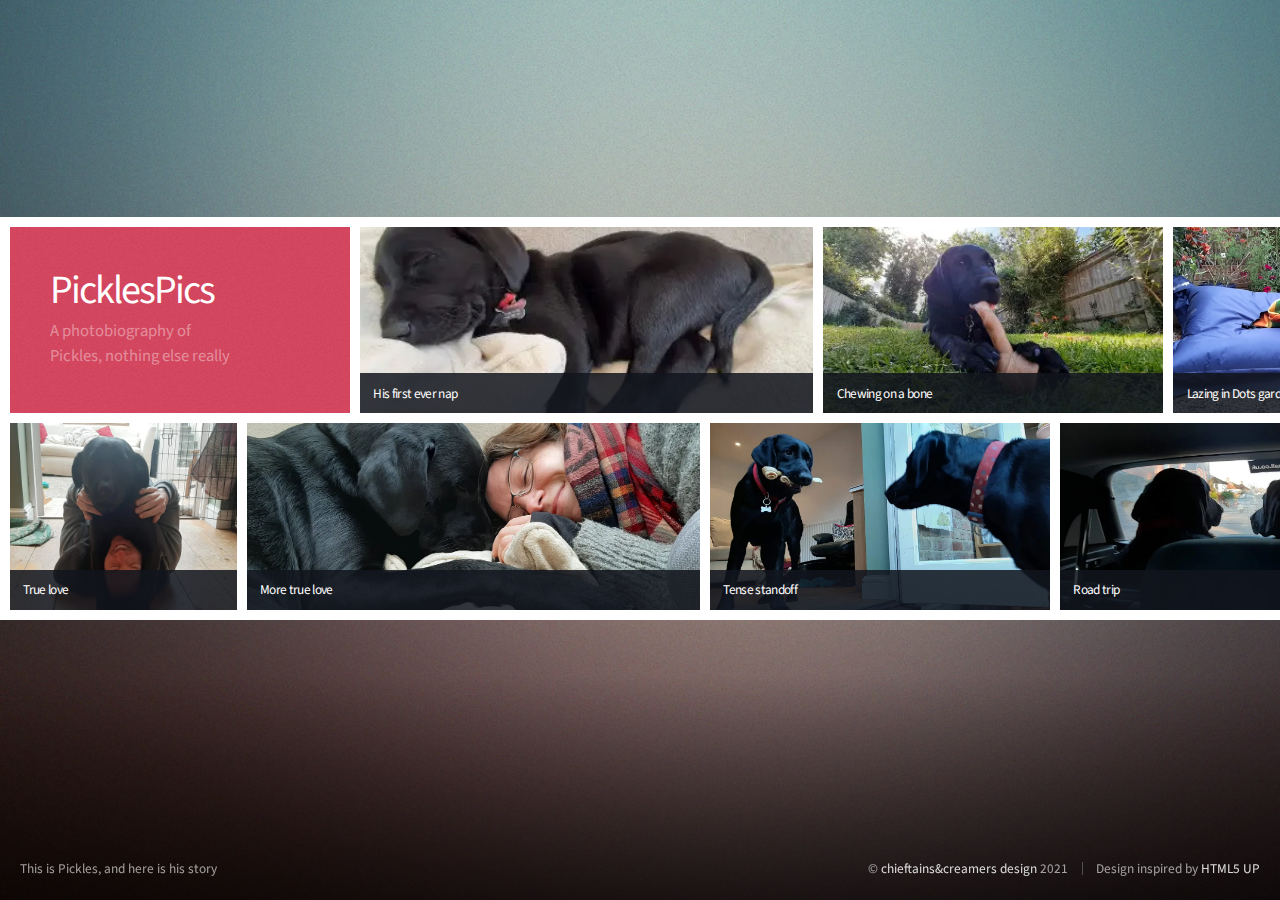
<file: index.html>
<!DOCTYPE HTML>
<!--
	Parallelism by HTML5 UP
	html5up.net | @ajlkn
	Free for personal and commercial use under the CCA 3.0 license (html5up.net/license)
-->
<html>
	<head>
		<title>PicklesPics</title>
		<meta charset="utf-8" />
		<meta name="viewport" content="width=device-width, initial-scale=1, user-scalable=no" />
		<link rel="stylesheet" href="assets/css/main.css" />
		<noscript><link rel="stylesheet" href="assets/css/noscript.css" /></noscript>
	</head>
	<body class="is-preload">

		<!-- Wrapper -->
			<div id="wrapper">

				<!-- Main -->
					<section id="main">

						<!-- Items -->
							<div class="items">

								<div class="item intro span-2">
									<h1>PicklesPics</h1>
									<p>A photobiography of<br />
									Pickles, nothing else really</p>
								</div>

								<article class="item thumb span-3">
									<h2>His first ever nap</h2>
									<a href="images/fulls/01.webp" class="image"><img src="images/thumbs/01.webp" alt=""></a>
								</article>

								<article class="item thumb span-2">
									<h2>Chewing on a bone</h2>
									<a href="images/fulls/02.webp" class="image"><img src="images/thumbs/02.webp" alt=""></a>
								</article>

								<article class="item thumb span-1">
									<h2>Lazing in Dots garden</h2>
									<a href="images/fulls/03.webp" class="image"><img src="images/thumbs/03.webp" alt=""></a>
								</article>

								<article class="item thumb span-1">
									<h2>Enter Poppet</h2>
									<a href="images/fulls/04.webp" class="image"><img src="images/thumbs/04.webp" alt=""></a>
								</article>

								<article class="item thumb span-2">
									<h2>Bonding</h2>
									<a href="images/fulls/05.webp" class="image"><img src="images/thumbs/05.webp" alt=""></a>
								</article>

								<article class="item thumb span-1">
									<h2>Soaking up the rays</h2>
									<a href="images/fulls/06.webp" class="image"><img src="images/thumbs/06.webp" alt=""></a>
								</article>

								<article class="item thumb span-2">
									<h2>Standing proud</h2>
									<a href="images/fulls/09.webp" class="image"><img src="images/thumbs/09.webp" alt=""></a>
								</article>

								<article class="item thumb span-1">
									<h2>Early morning park stroll</h2>
									<a href="images/fulls/08.webp" class="image"><img src="images/thumbs/08.webp" alt=""></a>
								</article>

								<article class="item thumb span-2">
									<h2>Lying with Lion</h2>
									<a href="images/fulls/10.webp" class="image"><img src="images/thumbs/10.webp" alt=""></a>
								</article>								

								<article class="item thumb span-2">
									<h2>Afternoon snack</h2>
									<a href="images/fulls/11.webp" class="image"><img src="images/thumbs/11.webp" alt=""></a>
								</article>

								<article class="item thumb span-2">
									<h2>Gazing into each others eyes</h2>
									<a href="images/fulls/12.webp" class="image"><img src="images/thumbs/12.webp" alt=""></a>
								</article>

							</div>

						<!-- Items -->
							<div class="items">
								<article class="item thumb span-1"><h2>True love</h2><a href="images/fulls/13.webp" class="image"><img src="images/thumbs/13.webp" alt=""></a></article>
								<article class="item thumb span-3"><h2>More true love</h2><a href="images/fulls/14.webp" class="image"><img src="images/thumbs/14.webp" alt=""></a></article>
								<article class="item thumb span-2"><h2>Tense standoff</h2><a href="images/fulls/15.webp" class="image"><img src="images/thumbs/15.webp" alt=""></a></article>
								<article class="item thumb span-2"><h2>Road trip</h2><a href="images/fulls/16.webp" class="image"><img src="images/thumbs/16.webp" alt=""></a></article>
								<article class="item thumb span-2"><h2>Well earned rest</h2><a href="images/fulls/17.webp" class="image"><img src="images/thumbs/17.webp" alt=""></a></article>
								<article class="item thumb span-2"><h2>Off on an adventure</h2><a href="images/fulls/18.webp" class="image"><img src="images/thumbs/18.webp" alt=""></a></article>
								<article class="item thumb span-1"><h2>On top of the world</h2><a href="images/fulls/19.webp" class="image"><img src="images/thumbs/19.webp" alt=""></a></article>
								<article class="item thumb span-1"><h2>Helping in the kitchen</h2><a href="images/fulls/20.webp" class="image"><img src="images/thumbs/20.webp" alt=""></a></article>
								<article class="item thumb span-2"><h2>Playing</h2><a href="images/fulls/21.webp" class="image"><img src="images/thumbs/21.webp" alt=""></a></article>
								<article class="item thumb span-2"><h2>Post-op R&R</h2><a href="images/fulls/22.webp" class="image"><img src="images/thumbs/22.webp" alt=""></a></article>
								<article class="item thumb span-1"><h2>Gazing longingly at chocolate ducks</h2><a href="images/fulls/23.webp" class="image"><img src="images/thumbs/23.webp" alt=""></a></article>
								<article class="item thumb span-2"><h2>Pickles, Poppet and Hector</h2><a href="images/fulls/24.webp" class="image"><img src="images/thumbs/24.webp" alt=""></a></article>

							</div>

					</section>

				<!-- Footer -->
					<section id="footer">
						<section>
							<p>This is Pickles, and here is his story</p>
						</section>
						<section>
							<ul class="copyright">
								<li>&copy; <a href="mailto:markdferrari@gmail.com">chieftains&creamers design</a> 2021</li><li>Design inspired by <a href="http://html5up.net">HTML5 UP</a></li>
							</ul>
						</section>
					</section>

			</div>

		<!-- Scripts -->
			<script src="assets/js/jquery.min.js"></script>
			<script src="assets/js/jquery.poptrox.min.js"></script>
			<script src="assets/js/browser.min.js"></script>
			<script src="assets/js/breakpoints.min.js"></script>
			<script src="assets/js/util.js"></script>
			<script src="assets/js/main.js"></script>

	</body>
</html>
</file>
<file: assets/css/noscript.css>
/*
	Parallelism by HTML5 UP
	html5up.net | @ajlkn
	Free for personal and commercial use under the CCA 3.0 license (html5up.net/license)
*/

/* Main */

	#main {
		opacity: 1 !important;
		overflow-x: auto !important;
	}

		#main .item.thumb img {
			opacity: 1 !important;
		}
</file>
<file: assets/css/main.css>
@import url("https://fonts.googleapis.com/css?family=Source+Sans+Pro:400,600");
@import url("fontawesome-all.min.css");

/*
	Parallelism by HTML5 UP
	html5up.net | @ajlkn
	Free for personal and commercial use under the CCA 3.0 license (html5up.net/license)
*/

html, body, div, span, applet, object,
iframe, h1, h2, h3, h4, h5, h6, p, blockquote,
pre, a, abbr, acronym, address, big, cite,
code, del, dfn, em, img, ins, kbd, q, s, samp,
small, strike, strong, sub, sup, tt, var, b,
u, i, center, dl, dt, dd, ol, ul, li, fieldset,
form, label, legend, table, caption, tbody,
tfoot, thead, tr, th, td, article, aside,
canvas, details, embed, figure, figcaption,
footer, header, hgroup, menu, nav, output, ruby,
section, summary, time, mark, audio, video {
	margin: 0;
	padding: 0;
	border: 0;
	font-size: 100%;
	font: inherit;
	vertical-align: baseline;}

article, aside, details, figcaption, figure,
footer, header, hgroup, menu, nav, section {
	display: block;}

body {
	line-height: 1;
}

ol, ul {
	list-style: none;
}

blockquote, q {
	quotes: none;
}

	blockquote:before, blockquote:after, q:before, q:after {
		content: '';
		content: none;
	}

table {
	border-collapse: collapse;
	border-spacing: 0;
}

body {
	-webkit-text-size-adjust: none;
}

mark {
	background-color: transparent;
	color: inherit;
}

input::-moz-focus-inner {
	border: 0;
	padding: 0;
}

input, select, textarea {
	-moz-appearance: none;
	-webkit-appearance: none;
	-ms-appearance: none;
	appearance: none;
}

/* Basic */

	html {
		box-sizing: border-box;
	}

	*, *:before, *:after {
		box-sizing: inherit;
	}

	body {
		background-image: url("images/overlay.png"), -moz-linear-gradient(top, rgba(0, 0, 0, 0) 75%, rgba(0, 0, 0, 0.65)), url("../../images/bg.jpg");
		background-image: url("images/overlay.png"), -webkit-linear-gradient(top, rgba(0, 0, 0, 0) 75%, rgba(0, 0, 0, 0.65)), url("../../images/bg.jpg");
		background-image: url("images/overlay.png"), -ms-linear-gradient(top, rgba(0, 0, 0, 0) 75%, rgba(0, 0, 0, 0.65)), url("../../images/bg.jpg");
		background-image: url("images/overlay.png"), linear-gradient(top, rgba(0, 0, 0, 0) 75%, rgba(0, 0, 0, 0.65)), url("../../images/bg.jpg");
		background-position: top left, bottom left, auto;
		background-size: auto, 100% 100%, cover;
		background-attachment: fixed;
		background-repeat: repeat, no-repeat, auto;
		position: relative;
		background-color: #150C07;
		line-height: 1.75em;
		overflow-x: hidden;
		overflow-y: auto;
	}

		body.is-preload *, body.is-preload *:before, body.is-preload *:after {
			-moz-animation: none !important;
			-webkit-animation: none !important;
			-ms-animation: none !important;
			animation: none !important;
			-moz-transition: none !important;
			-webkit-transition: none !important;
			-ms-transition: none !important;
			transition: none !important;
		}

		@media screen and (max-width: 1280px) {

			body {
				background-attachment: scroll;
			}

		}

		@media screen and (max-width: 736px) {

			body {
				background-attachment: scroll;
				background-size: auto, 100% 100%, 250% auto;
				background-repeat: repeat, no-repeat, no-repeat;
				background-position: top left, bottom left, 50% 0%;
			}

		}

	body, input, select, textarea {
		font-family: 'Source Sans Pro';
		font-weight: 400;
		padding: 0;
		font-size: 13pt;
		color: rgba(255, 255, 255, 0.6);
	}

		@media screen and (max-width: 1680px) {

			body, input, select, textarea {
				font-size: 11pt;
			}

		}

		@media screen and (max-width: 1280px) {

			body, input, select, textarea {
				font-size: 10pt;
			}

		}

		@media screen and (max-width: 980px) {

			body, input, select, textarea {
				font-size: 11pt;
			}

		}

	a {
		color: #fff;
		color: rgba(255, 255, 255, 0.85);
		text-decoration: none;
		-moz-transition: color 0.25s ease-in-out;
		-webkit-transition: color 0.25s ease-in-out;
		-ms-transition: color 0.25s ease-in-out;
		transition: color 0.25s ease-in-out;
	}

		a:hover {
			color: #d64760;
		}

	h1, h2, h3, h4, h5, h6 {
		font-weight: 400;
		color: #fff;
		letter-spacing: -0.05em;
	}

	strong, b {
		color: #fff;
		color: rgba(255, 255, 255, 0.85);
		font-weight: 600;
	}

/* List */

	ul.icons {
		cursor: default;
		margin: 0 0 0.5em 0;
	}

		ul.icons li {
			display: inline-block;
			font-size: 1.5em;
			margin-left: 1em;
		}

			ul.icons li span {
				display: none;
			}

			ul.icons li a {
				opacity: 0.35;
				color: #fff;
				-moz-transition: opacity 0.25s ease-in-out;
				-webkit-transition: opacity 0.25s ease-in-out;
				-ms-transition: opacity 0.25s ease-in-out;
				transition: opacity 0.25s ease-in-out;
			}

				ul.icons li a:hover {
					opacity: 1.0;
				}

			ul.icons li:first-child {
				margin-left: 0;
			}

		@media screen and (max-width: 736px) {

			ul.icons {
				margin: 0 0 2em 0;
			}

		}

/* Icons */

	.icon {
		text-decoration: none;
		position: relative;
		text-decoration: none;
	}

		.icon:before {
			-moz-osx-font-smoothing: grayscale;
			-webkit-font-smoothing: antialiased;
			display: inline-block;
			font-style: normal;
			font-variant: normal;
			text-rendering: auto;
			line-height: 1;
			text-transform: none !important;
			font-family: 'Font Awesome 5 Free';
			font-weight: 400;
		}

		.icon:before {
			line-height: inherit;
		}

		.icon > .label {
			display: none;
		}

		.icon.solid:before {
			font-weight: 900;
		}

		.icon.brands:before {
			font-family: 'Font Awesome 5 Brands';
		}

/* Wrapper */

	#wrapper {
		min-height: 100vh;
		display: -moz-flex;
		display: -webkit-flex;
		display: -ms-flex;
		display: flex;
		-moz-flex-direction: column;
		-webkit-flex-direction: column;
		-ms-flex-direction: column;
		flex-direction: column;
		-moz-justify-content: space-between;
		-webkit-justify-content: space-between;
		-ms-justify-content: space-between;
		justify-content: space-between;
		-moz-align-items: center;
		-webkit-align-items: center;
		-ms-align-items: center;
		align-items: center;
		-moz-transition: -moz-filter 0.5s ease-in-out;
		-webkit-transition: -webkit-filter 0.5s ease-in-out;
		-ms-transition: -ms-filter 0.5s ease-in-out;
		transition: filter 0.5s ease-in-out;
	}

		#wrapper:before {
			content: '';
			display: block;
		}

		body.is-poptrox-visible #wrapper {
			-moz-filter: blur(0.25em);
			-webkit-filter: blur(0.25em);
			-ms-filter: blur(0.25em);
			filter: blur(0.25em);
		}

		@media screen and (max-width: 736px) {

			#wrapper {
				min-height: 0;
			}

		}

/* Scroll Zone */

	.scrollZone {
		position: fixed;
		width: 6rem;
		height: 100vh;
		cursor: -moz-grab;
		cursor: -webkit-grab;
		cursor: -ms-grab;
		cursor: grab;
		z-index: 10001;
	}

		.scrollZone.left {
			left: 0;
		}

		.scrollZone.right {
			right: 0;
		}

		@media screen and (max-width: 736px) {

			.scrollZone {
				display: none;
			}

		}

/* Main */

	#main {
		-moz-transition: opacity 1s ease-in-out;
		-webkit-transition: opacity 1s ease-in-out;
		-ms-transition: opacity 1s ease-in-out;
		transition: opacity 1s ease-in-out;
		-moz-transition-delay: 0.5s;
		-webkit-transition-delay: 0.5s;
		-ms-transition-delay: 0.5s;
		transition-delay: 0.5s;
		position: relative;
		z-index: 1;
		width: -moz-min-content;
		width: -webkit-min-content;
		width: -ms-min-content;
		width: min-content;
		max-width: 100vw;
		overflow-x: hidden;
		-webkit-overflow-scrolling: touch;
		padding: 5px;
	}

		#main .items {
			display: -moz-flex;
			display: -webkit-flex;
			display: -ms-flex;
			display: flex;
		}

			#main .items > :last-child {
				border-right: solid 10px #ffffff;
			}

		#main .item {
			-moz-flex-grow: 0;
			-webkit-flex-grow: 0;
			-ms-flex-grow: 0;
			flex-grow: 0;
			-moz-flex-shrink: 0;
			-webkit-flex-shrink: 0;
			-ms-flex-shrink: 0;
			flex-shrink: 0;
			margin: 5px;
			height: 16em;
			box-shadow: 0 0 0 10px #ffffff;
		}

			#main .item.span-1 {
				width: 20em;
			}

			#main .item.span-2 {
				width: 30em;
			}

			#main .item.span-3 {
				width: 40em;
			}

			#main .item.intro {
				background-color: #d64760;
				background-image: url("images/overlay.png");
				display: -moz-flex;
				display: -webkit-flex;
				display: -ms-flex;
				display: flex;
				-moz-flex-direction: column;
				-webkit-flex-direction: column;
				-ms-flex-direction: column;
				flex-direction: column;
				-moz-justify-content: center;
				-webkit-justify-content: center;
				-ms-justify-content: center;
				justify-content: center;
				padding: 1em 3em;
			}

				#main .item.intro h1 {
					font-size: 3em;
					line-height: 1em;
				}

				#main .item.intro p {
					font-size: 1.25em;
					line-height: 1.5em;
					margin: 0.5em 0 0 0;
					opacity: 0.65;
				}

			#main .item.thumb {
				display: block;
				position: relative;
				background: rgba(255, 255, 255, 0.25);
				cursor: default;
			}

				#main .item.thumb h2 {
					position: absolute;
					bottom: 0;
					left: 0;
					background: rgba(18, 21, 29, 0.85);
					width: 100%;
					padding: 1em;
					font-weight: 400;
					line-height: 1em;
					z-index: 2;
				}

				#main .item.thumb img {
					display: block;
					z-index: 1;
					position: absolute;
					top: 0;
					left: 0;
					width: 100%;
					height: 100%;
					-moz-object-fit: cover;
					-webkit-object-fit: cover;
					-ms-object-fit: cover;
					object-fit: cover;
					-moz-object-position: center;
					-webkit-object-position: center;
					-ms-object-position: center;
					object-position: center;
					-moz-transition: opacity 0.75s ease-in-out;
					-webkit-transition: opacity 0.75s ease-in-out;
					-ms-transition: opacity 0.75s ease-in-out;
					transition: opacity 0.75s ease-in-out;
					-moz-transition-delay: 1.25s;
					-webkit-transition-delay: 1.25s;
					-ms-transition-delay: 1.25s;
					transition-delay: 1.25s;
				}

				#main .item.thumb.delay-1 img {
					-moz-transition-delay: 1.375s;
					-webkit-transition-delay: 1.375s;
					-ms-transition-delay: 1.375s;
					transition-delay: 1.375s;
				}

				#main .item.thumb.delay-2 img {
					-moz-transition-delay: 1.5s;
					-webkit-transition-delay: 1.5s;
					-ms-transition-delay: 1.5s;
					transition-delay: 1.5s;
				}

				#main .item.thumb.delay-3 img {
					-moz-transition-delay: 1.625s;
					-webkit-transition-delay: 1.625s;
					-ms-transition-delay: 1.625s;
					transition-delay: 1.625s;
				}

				#main .item.thumb.delay-4 img {
					-moz-transition-delay: 1.75s;
					-webkit-transition-delay: 1.75s;
					-ms-transition-delay: 1.75s;
					transition-delay: 1.75s;
				}

				#main .item.thumb.delay-5 img {
					-moz-transition-delay: 1.875s;
					-webkit-transition-delay: 1.875s;
					-ms-transition-delay: 1.875s;
					transition-delay: 1.875s;
				}

				#main .item.thumb.delay-6 img {
					-moz-transition-delay: 2s;
					-webkit-transition-delay: 2s;
					-ms-transition-delay: 2s;
					transition-delay: 2s;
				}

		body.is-preload #main {
			opacity: 0;
		}

			body.is-preload #main .item.thumb img {
				opacity: 0;
			}

		@media screen and (max-width: 1680px) {

			#main .item {
				height: 14em;
			}

				#main .item.span-1 {
					width: 17em;
				}

				#main .item.span-2 {
					width: 25.5em;
				}

				#main .item.span-3 {
					width: 34em;
				}

		}

		@media screen and (max-width: 736px) {

			#main {
				width: 100%;
				overflow-x: hidden;
				overflow-y: auto;
				padding: 2.5px;
			}

				#main .items {
					-moz-flex-wrap: wrap;
					-webkit-flex-wrap: wrap;
					-ms-flex-wrap: wrap;
					flex-wrap: wrap;
					-moz-justify-content: center;
					-webkit-justify-content: center;
					-ms-justify-content: center;
					justify-content: center;
				}

					#main .items > :last-child {
						border-right: 0;
					}

				#main .item {
					-moz-flex-grow: 1;
					-webkit-flex-grow: 1;
					-ms-flex-grow: 1;
					flex-grow: 1;
					-moz-flex-shrink: 1;
					-webkit-flex-shrink: 1;
					-ms-flex-shrink: 1;
					flex-shrink: 1;
					width: calc(50vw - 15px) !important;
					margin: 2.5px;
					box-shadow: 0 0 0 5px #ffffff;
				}

					#main .item.intro {
						width: calc(100vw - 20px) !important;
						text-align: center;
						height: auto;
						padding: 3em;
					}

						#main .item.intro h1 {
							font-size: 2em;
						}

						#main .item.intro p {
							font-size: 1em;
						}

					#main .item.thumb h2 {
						display: none;
					}

		}

		@media screen and (max-width: 480px) {

			#main .item {
				height: 10em;
			}

		}

/* Header */

	#footer {
		width: 100%;
		padding: 1.5em;
		display: -moz-flex;
		display: -webkit-flex;
		display: -ms-flex;
		display: flex;
		-moz-justify-content: space-between;
		-webkit-justify-content: space-between;
		-ms-justify-content: space-between;
		justify-content: space-between;
		position: relative;
		z-index: 10002;
	}

		#footer > section:first-child {
			text-align: left;
			max-width: 36em;
			padding-right: 2em;
		}

		#footer > section:last-child {
			text-align: right;
			max-width: 36em;
		}

		#footer h2 {
			font-size: 2.25em;
			margin: 0 0 1em 0;
		}

		#footer .copyright li {
			display: inline-block;
			margin-left: 1em;
			padding-left: 1em;
			border-left: solid 1px rgba(255, 255, 255, 0.25);
			line-height: 1em;
		}

			#footer .copyright li:first-child {
				border-left: 0;
				margin-left: 0;
				padding-left: 0;
			}

		@media screen and (max-width: 980px) {

			#footer {
				-moz-flex-direction: column;
				-webkit-flex-direction: column;
				-ms-flex-direction: column;
				flex-direction: column;
			}

				#footer > section:first-child {
					width: 100%;
					padding-right: 0;
				}

				#footer > section:last-child {
					text-align: left;
					margin: 1.5em 0 0 0;
					width: 100%;
				}

		}

		@media screen and (max-width: 736px) {

			#footer {
				text-align: center;
				padding: 3em;
			}

				#footer > section:first-child {
					text-align: center;
					max-width: 100%;
				}

				#footer > section:last-child {
					text-align: center;
					max-width: 100%;
				}

				#footer .copyright li {
					display: block;
					margin: 0.75em 0 0 0;
					padding-left: 0;
					border-left: 0;
				}

					#footer .copyright li:first-child {
						margin-top: 0;
					}

		}

/* Popup */

	.poptrox-popup {
		background: #1a1f2c;
		background: rgba(18, 21, 29, 0.9);
		box-shadow: 0px 0px 0px 10px #fff, 0px 10px 60px 10px rgba(8, 11, 19, 0.55);
		cursor: default;
	}

		.poptrox-popup .loader {
			display: block;
			width: 48px;
			height: 48px;
			position: absolute;
			top: 50%;
			left: 50%;
			margin: -24px 0 0 -24px;
			background: url("images/loader.gif");
			opacity: 0.25;
		}

		.poptrox-popup .caption {
			position: absolute;
			bottom: 0;
			left: 0;
			background: #1a1f2c;
			background: rgba(18, 21, 29, 0.85);
			display: block;
			width: 100%;
			line-height: 75px;
			text-align: center;
			font-size: 1.25em;
			color: #fff;
		}

		.poptrox-popup .nav-next, .poptrox-popup .nav-previous {
			text-decoration: none;
			font-weight: normal;
			font-style: normal;
			-moz-transition: opacity 0.25s ease-in-out;
			-webkit-transition: opacity 0.25s ease-in-out;
			-ms-transition: opacity 0.25s ease-in-out;
			transition: opacity 0.25s ease-in-out;
			opacity: 0.35;
		}

			.poptrox-popup .nav-next:hover, .poptrox-popup .nav-previous:hover {
				opacity: 1.0;
			}

		.poptrox-popup .nav-next, .poptrox-popup .nav-previous {
			text-decoration: none;
			text-transform: none !important;
			width: 150px;
			height: 75px;
			position: absolute;
			bottom: 0;
			cursor: pointer;
			font-size: 3em;
			line-height: 75px;
		}

			.poptrox-popup .nav-next:before, .poptrox-popup .nav-previous:before {
				-moz-osx-font-smoothing: grayscale;
				-webkit-font-smoothing: antialiased;
				display: inline-block;
				font-style: normal;
				font-variant: normal;
				text-rendering: auto;
				line-height: 1;
				text-transform: none !important;
				font-family: 'Font Awesome 5 Free';
				font-weight: 900;
			}

		.poptrox-popup .nav-next {
			right: 0;
			text-align: right;
			padding-right: 30px;
		}

			.poptrox-popup .nav-next:before {
				content: '\f105';
			}

		.poptrox-popup .nav-previous {
			left: 0;
			text-align: left;
			padding-left: 30px;
		}

			.poptrox-popup .nav-previous:before {
				content: '\f104';
			}

		@media screen and (max-width: 736px) {

			.poptrox-popup {
				background: #0a0f1c;
				box-shadow: 0px 0px 30px 10px rgba(8, 11, 19, 0.85);
				border: solid 2.5px #fff;
				-moz-box-sizing: content-box;
				-webkit-box-sizing: content-box;
				-ms-box-sizing: content-box;
				box-sizing: content-box;
			}

				.poptrox-popup .caption {
					display: none !important;
				}

				.poptrox-popup .nav-next {
					display: none !important;
				}

				.poptrox-popup .nav-previous {
					display: none !important;
				}

		}
</file>
